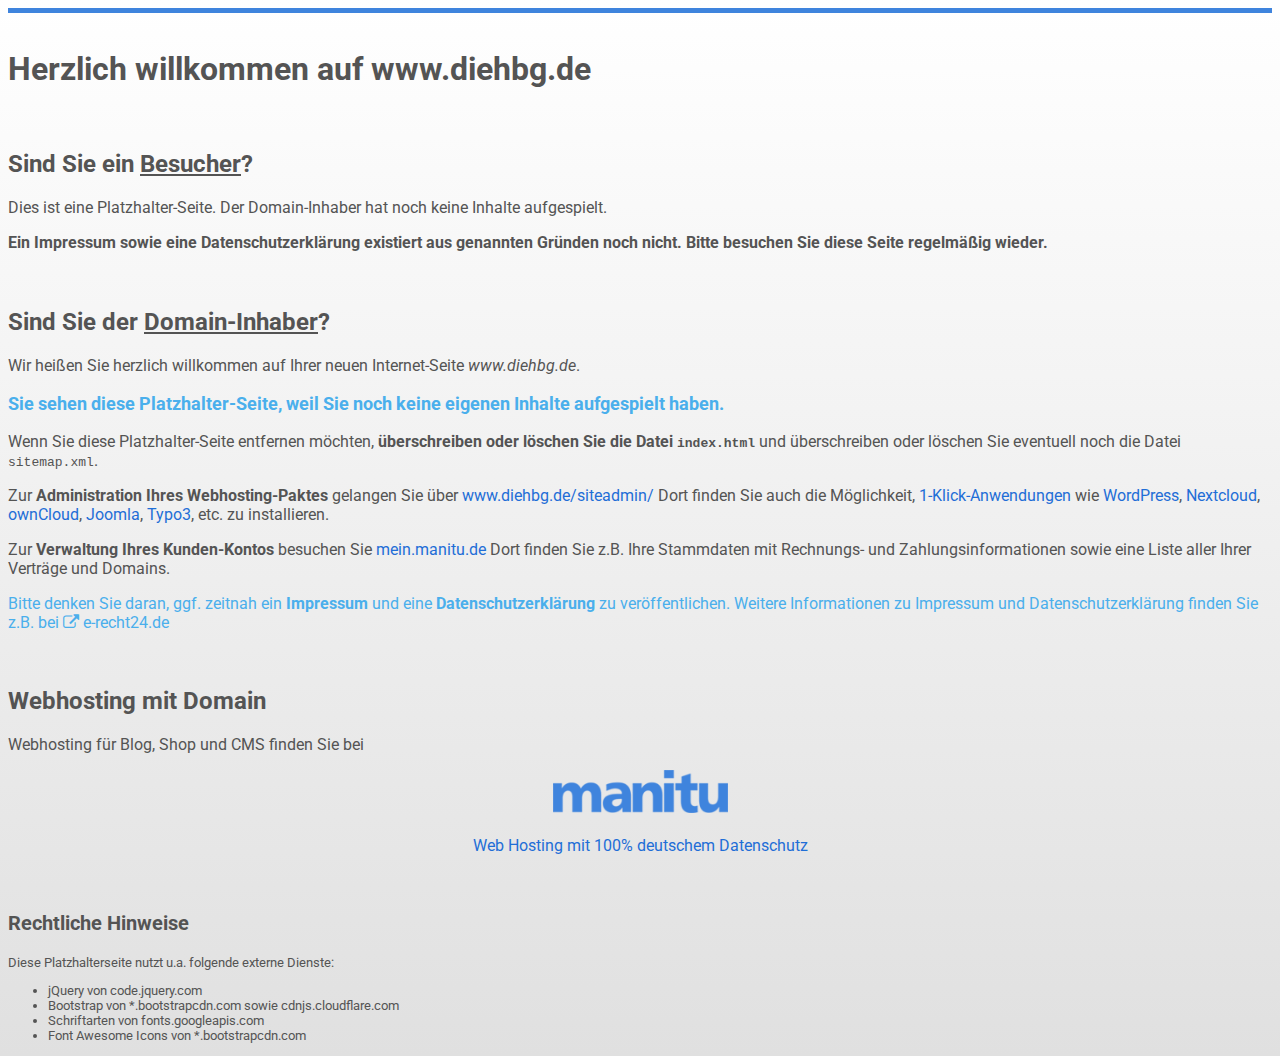
<file: index.html>
<!doctype html>
<html lang="de">
	<head>
		<title>Herzlich willkommen auf www.diehbg.de</title>
		<meta name="robots" content="index,follow,noodp" />
		<meta charset="utf-8" />
		<meta name="viewport" content="width=device-width, initial-scale=1, shrink-to-fit=no" />
		<meta name="revisit-after" content="1 days" />
		<meta name="content-language" content="de" />
		<meta name="language" content="deutsch, de" />
		<link rel="stylesheet" href="https://stackpath.bootstrapcdn.com/bootstrap/4.1.3/css/bootstrap.min.css" integrity="sha384-MCw98/SFnGE8fJT3GXwEOngsV7Zt27NXFoaoApmYm81iuXoPkFOJwJ8ERdknLPMO" crossorigin="anonymous">
		<link href="https://fonts.googleapis.com/css?family=Roboto:400,700" rel="stylesheet">
		<link href="https://stackpath.bootstrapcdn.com/font-awesome/4.7.0/css/font-awesome.min.css" rel="stylesheet">
		<style type="text/css">

			html,body {
				min-height: 100%;
			}

			body {
				font-family:        'Roboto', sans-serif;
				color:              #545454;
				background-image:   -moz-linear-gradient(top, #ffffff, #e0e0e0);
				background-image:   -webkit-linear-gradient(top, #ffffff, #e0e0e0);
				background-image:   -o-linear-gradient(top, #ffffff, #e0e0e0);
				background-image:   linear-gradient(top, #ffffff, #e0e0e0);
				background-color:   #e0e0e0;
				padding-top:        1rem;
				border-top:         5px solid #3f84dd;
			}

			h1, h2, h3 {
				font-weight: 700;
			}

			h3  {
				font-size: 1.25rem;
			}

			a {
				color:              #1f6ed7;
				text-decoration:    none;
			}

			section {
				padding-top: 1.25rem;
			}

			.small {
				font-size: small;
			}

			.large {
				font-size: large;
			}

			.bold {
				font-weight: bold;
			}

			.text-info,
			.text-info a {
				color: #4aafec !important;
			}

		</style>
	</head>
	<body>
		<div class="container">

			<h1>Herzlich willkommen auf www.diehbg.de</h1>

			<section>

				<h2>Sind Sie ein <u>Besucher</u>?</h2>

				<p>
					Dies ist eine Platzhalter-Seite. Der Domain-Inhaber hat noch keine Inhalte aufgespielt.
				</p>

				<p class="text-warning">
					<b>Ein Impressum sowie eine Datenschutzerklärung existiert aus genannten Gründen noch nicht. Bitte besuchen Sie diese Seite regelmäßig wieder.</b>
				</p>

			</section>

			<section>

				<h2>Sind Sie der <u>Domain-Inhaber</u>?</h2>

				<p>
					Wir heißen Sie herzlich willkommen auf Ihrer neuen Internet-Seite <i>www.diehbg.de</i>.
				</p>

				<p class="text-info bold large">
					Sie sehen diese Platzhalter-Seite, weil Sie noch keine eigenen Inhalte aufgespielt haben.
				</p>

				<p>
					Wenn Sie diese Platzhalter-Seite entfernen möchten, <b>überschreiben oder löschen Sie die Datei <code>index.html</code></b>
					und	überschreiben oder löschen Sie eventuell noch die Datei <code>sitemap.xml</code>.
				</p>

				<p>
					Zur <b>Administration Ihres Webhosting-Paktes</b> gelangen Sie über <a class="btn btn-sm btn-outline-secondary" href="http://www.diehbg.de/siteadmin/">www.diehbg.de/siteadmin/</a>
					Dort finden Sie auch die Möglichkeit, <a href="https://www.manitu.de/webhosting/1-klick-anwendungen/" target="_blank">1-Klick-Anwendungen</a> wie
					<a href="https://www.manitu.de/webhosting/wordpress-hosting/" title="WordPress Hosting" target="_blank">WordPress</a>,
					<a href="https://www.manitu.de/webhosting/nextcloud-hosting/" title="Nextcloud Hosting" target="_blank">Nextcloud</a>,
					<a href="https://www.manitu.de/webhosting/owncloud-hosting/" title="ownCloud Hosting" target="_blank">ownCloud</a>,
					<a href="https://www.manitu.de/webhosting/joomla-webhosting-und-joomla-webspace-cms-hosting/" title="Joomla Hosting" target="_blank">Joomla</a>,
					<a href="https://www.manitu.de/webhosting/typo3-web-hosting/" title="Typo3 Hosting" target="_blank">Typo3</a>,
					etc. zu installieren.
				</p>

				<p>
					Zur <b>Verwaltung Ihres Kunden-Kontos</b> besuchen Sie <a class="btn btn-sm btn-outline-secondary" href="https://mein.manitu.de/">mein.manitu.de</a>
					Dort finden Sie z.B. Ihre Stammdaten mit Rechnungs- und Zahlungsinformationen sowie eine Liste aller Ihrer Verträge und Domains.
				</p>

				<p class="text-info">
					Bitte denken Sie daran, ggf. zeitnah ein <b>Impressum</b> und eine <b>Datenschutzerklärung</b> zu veröffentlichen.
					Weitere Informationen zu Impressum und Datenschutzerklärung finden Sie z.B. bei <a href="https://www.e-recht24.de/artikel/existenzgruender/7607-homepage-erstellen.html" target="_blank"><i class="fa fa-external-link"></i> e-recht24.de</a>
				</p>

			</section>

			<section>

				<h2>Webhosting mit Domain</h2>

				<p>
					Webhosting f&uuml;r Blog, Shop und CMS finden Sie bei
				</p>

				<center>
					<p>
						<a href="https://www.manitu.de/webhosting/" title="Webhosting">
							<img src="[data-uri]" alt="manitu" style="width: 175px;" /><br />
							<br />
							Web Hosting mit 100% deutschem Datenschutz
						</a>
					</p>
				</center>

			</section>

			<section class="small pt-5">

				<h3>Rechtliche Hinweise</h3>

				<p>
					Diese Platzhalterseite nutzt u.a. folgende externe Dienste:
				</p>

				<ul>
					<li>
						jQuery von code.jquery.com
					</li>
					<li>
						Bootstrap von *.bootstrapcdn.com sowie cdnjs.cloudflare.com
					</li>
					<li>
						Schriftarten von fonts.googleapis.com
					</li>
					<li>
						Font Awesome Icons von *.bootstrapcdn.com
					</li>
				</ul>

			</section>

		</div>

		<script src="https://code.jquery.com/jquery-3.3.1.slim.min.js" integrity="sha384-q8i/X+965DzO0rT7abK41JStQIAqVgRVzpbzo5smXKp4YfRvH+8abtTE1Pi6jizo" crossorigin="anonymous"></script>
		<script src="https://cdnjs.cloudflare.com/ajax/libs/popper.js/1.14.3/umd/popper.min.js" integrity="sha384-ZMP7rVo3mIykV+2+9J3UJ46jBk0WLaUAdn689aCwoqbBJiSnjAK/l8WvCWPIPm49" crossorigin="anonymous"></script>
		<script src="https://stackpath.bootstrapcdn.com/bootstrap/4.1.3/js/bootstrap.min.js" integrity="sha384-ChfqqxuZUCnJSK3+MXmPNIyE6ZbWh2IMqE241rYiqJxyMiZ6OW/JmZQ5stwEULTy" crossorigin="anonymous"></script>
	</body>
</html>
</file>
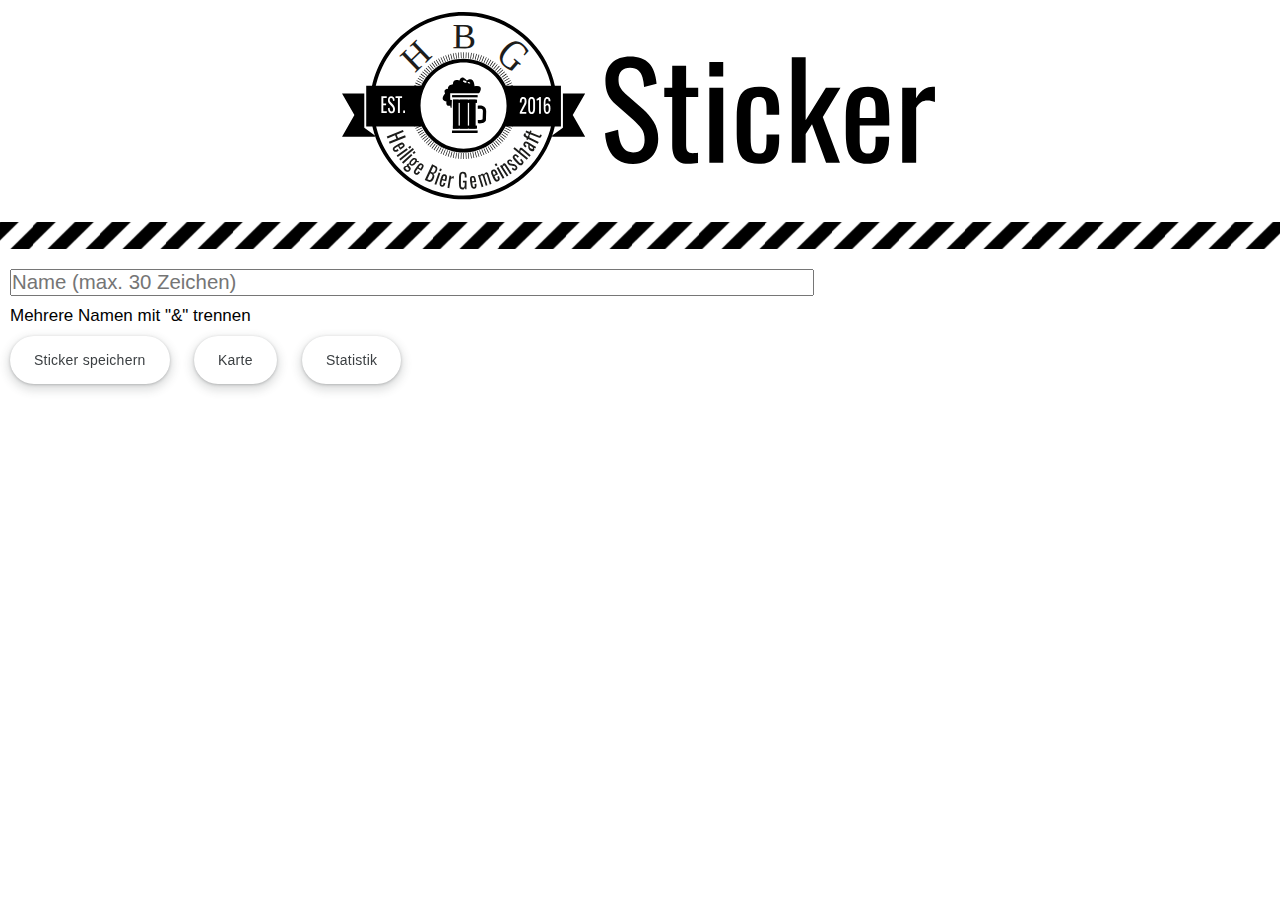
<file: sticker.html>
<!DOCTYPE html>
<html lang="de">
<head>
    <title>HBG Sticker</title>

    <link rel="apple-touch-icon" sizes="57x57" href="/bilder/favicon/apple-icon-57x57.png">
    <link rel="apple-touch-icon" sizes="60x60" href="/bilder/favicon/apple-icon-60x60.png">
    <link rel="apple-touch-icon" sizes="72x72" href="/bilder/favicon/apple-icon-72x72.png">
    <link rel="apple-touch-icon" sizes="76x76" href="/bilder/favicon/apple-icon-76x76.png">
    <link rel="apple-touch-icon" sizes="114x114" href="/bilder/favicon/apple-icon-114x114.png">
    <link rel="apple-touch-icon" sizes="120x120" href="/bilder/favicon/apple-icon-120x120.png">
    <link rel="apple-touch-icon" sizes="144x144" href="/bilder/favicon/apple-icon-144x144.png">
    <link rel="apple-touch-icon" sizes="152x152" href="/bilder/favicon/apple-icon-152x152.png">
    <link rel="apple-touch-icon" sizes="180x180" href="/bilder/favicon/apple-icon-180x180.png">
    <link rel="icon" type="image/png" sizes="192x192"  href="/bilder/favicon/android-icon-192x192.png">
    <link rel="icon" type="image/png" sizes="32x32" href="/bilder/favicon/favicon-32x32.png">
    <link rel="icon" type="image/png" sizes="96x96" href="/bilder/favicon/favicon-96x96.png">
    <link rel="icon" type="image/png" sizes="16x16" href="/bilder/favicon/favicon-16x16.png">
    <link rel="stylesheet" href="css/main.css">


    <meta name="msapplication-TileColor" content="#ffffff">
    <meta name="msapplication-TileImage" content="/ms-icon-144x144.png">
    <meta name="theme-color" content="#ffffff">
    
    <meta name="viewport" content="width=device-width, initial-scale=1.0">
    
    <script src="https://ajax.googleapis.com/ajax/libs/jquery/3.3.1/jquery.min.js"></script>
    <script src="js/sweetalert2.all.min.js"></script>

    <script>
        const MAX_NAME_LENGTH = 75;

        function showError(msg) {
            Swal.fire({
                icon: 'error',
                title: 'Fehler',
                text: msg,
                showConfirmButton: false,
                showCancelButton: true,
                cancelButtonText: 'Abbrechen'
            });
        }

        function showSuccess(msg) {
            Swal.fire({
                icon: 'success',
                title: 'Fertig',
                text: msg,
                confirmButtonColor: '#55b6ff',
            });
        }

        function showLoading() {
            document.getElementById('loader').style.display = 'block';
            document.getElementById("submit").disabled = true;
            document.getElementById("content").style.filter = 'blur(5px)';
        }

        function hideLoading() {
            document.getElementById('loader').style.display = 'none';
            document.getElementById("submit").disabled = false;
            document.getElementById("content").style.filter = 'none';
        }

        function getLocation() {
            const name = document.getElementById("name").value;

            //check name presence and length
            if (!name.trim()) {
                showError('Bitte gib einen Namen ein!');
            } else if (name.length > MAX_NAME_LENGTH) {
                showError('Der Name ist zu lang!');
            } else if (!navigator.onLine) {
                showError('Du bist nicht online!');
            }
            else {
                //get location
                if (navigator.geolocation) {
                    showLoading();
                    const locationOptions = {maximumAge:600000, timeout:5000, enableHighAccuracy: true};
                    navigator.geolocation.getCurrentPosition(savePosition,errorCallback_high_accuracy,locationOptions);
                } else {
                    showError('Standort kann nicht ermittelt werden');
                }
            }
        }

        function errorCallback_high_accuracy(error) {
            hideLoading();
            showError('Hohe Standortgenauigkeit fehlgeschlagen');
        }

        const reverseGeocode = async (lat, long) => {
            const stadtstaaten = ['Hamburg', 'Bremen', 'Berlin'];
            const url = `https://nominatim.openstreetmap.org/reverse?format=json&email=malte.now@gmx.de&zoom=10&lat=${lat}&lon=${long}`;
            const response = await fetch(url);
            const myJson = await response.json(); //extract JSON from the http response
            let city = myJson.address.city;
            if (city === undefined) {
                if (myJson.address.town === undefined) {
                    if (myJson.address.village === undefined) {
                        if (myJson.address.municipality === undefined) {
                            if (myJson.address.region === undefined) {
                                if (myJson.address.county === undefined) {
                                    city = myJson.address.state;
                                } else {
                                    city = myJson.address.county;
                                }
                            } else {
                                city = myJson.address.region;
                            }
                        } else {
                            city = myJson.address.municipality;
                        }
                    } else {
                        city = myJson.address.village;
                    }
                } else {
                    city = myJson.address.town;
                }
            } else {
                city = myJson.address.city;
            }
            let state = myJson.address.state;
            if (state === undefined) {
                if (myJson.address.state_district === undefined) {
                    state = myJson.address.county;
                } else {
                    state = myJson.address.state_district;
                }
            }
            if (stadtstaaten.includes(city)) {
                state = city;
            }

            return {city: city, state: state, country: myJson.address.country};
        }

        function savePosition(position) {
            //save lat, long and name into variables
            const lat = position.coords.latitude;
            const long = position.coords.longitude;
            const name = $('#name').val();
            //asynchronously get city, state and country from coords and save into database
            reverseGeocode(lat, long).then(function (address) {
                //insert variables into database
                fetch("http://localhost:8000/stickers", {
                    method: "POST",
                    body: JSON.stringify({
                        latitude: lat,
                        longitude: long,
                        name: name,
                        city: address.city,
                        state: address.state,
                        country: address.country,
                        date: new Date().toISOString()
                    }),
                    headers: {
                        "Content-type": "application/json; charset=UTF-8"
                    }
                }).then(function (response) {
                    if (response.ok) {
                        response.json().then(function (data) {
                            hideLoading();
                            showSuccess('Sticker gespeichert!');
                            // setTimeout(() => {
                            //     window.location.href = "/karte";
                            // }, 2000);
                        });
                    } else {
                        hideLoading();
                        showError('Sticker konnte nicht gespeichert werden!');
                    }
                }).catch(function (error) {
                    hideLoading();
                    showError('Sticker konnte nicht gespeichert werden!');
                });
            });
        }
    </script>
</head>
<body>

    <div id="content">
        <img src="bilder/Sticker_header.svg" class="logo" alt="HBG Logo"><br>
        <div id="divider"></div>
        <input type="text" id="name" name="name" placeholder="Name (max. 30 Zeichen)" class="name"><br>
        <label for="name" style="margin: 10px">Mehrere Namen mit "&" trennen</label>
        <br>
        <span>
            <button onclick="getLocation()" class="button" id="submit"><p>Sticker speichern</p></button>
            <a href="/karte"><button class="button"><p class="buttontext">Karte</p></button></a>
            <a href="/stats"><button class="button"><p class="buttontext">Statistik</p></button></a>
        </span>
    </div>
    <div id="loader" style="display: none"></div>

</body>
</html>
</file>
<file: css/main.css>
:root {
    --main-color: #55b6ff;
}

body {
    font-family: Oswald, sans-serif;
    font-size: 17px;
    margin: 0;
}

a:link { 
    text-decoration: none;
    color: black;
 }
a:visited {
    text-decoration: none;
    color: black;
}
a:hover { 
    text-decoration: none; 
    color: black;
}
a:active {
    text-decoration: none; 
    color: black;
}

.button {
    align-items: center;
    appearance: none;
    background-color: #fff;
    border-radius: 24px;
    border-style: none;
    box-shadow: rgba(0, 0, 0, .2) 0 3px 5px -1px,rgba(0, 0, 0, .14) 0 6px 10px 0,rgba(0, 0, 0, .12) 0 1px 18px 0;
    box-sizing: border-box;
    color: #3c4043;
    cursor: pointer;
    display: inline-flex;
    fill: currentcolor;
    font-family: "Google Sans",Roboto,Arial,sans-serif;
    font-size: 14px;
    font-weight: 500;
    height: 48px;
    justify-content: center;
    letter-spacing: .25px;
    line-height: normal;
    max-width: 100%;
    overflow: visible;
    padding: 2px 24px;
    position: relative;
    text-align: center;
    text-transform: none;
    transition: box-shadow 280ms cubic-bezier(.4, 0, .2, 1),opacity 15ms linear 30ms,transform 270ms cubic-bezier(0, 0, .2, 1) 0ms;
    user-select: none;
    -webkit-user-select: none;
    touch-action: manipulation;
    width: auto;
    will-change: transform,opacity;
    z-index: 0;
    margin: 10px;
}

.button:hover {
    background: #F6F9FE;
    color: #174ea6;
}

.button:active {
    box-shadow: 0 4px 4px 0 rgb(60 64 67 / 30%), 0 8px 12px 6px rgb(60 64 67 / 15%);
    outline: none;
}

.button:focus {
    outline: none;
    border: 2px solid #4285f4;
}

.button:not(:disabled) {
    box-shadow: rgba(60, 64, 67, .3) 0 1px 3px 0, rgba(60, 64, 67, .15) 0 4px 8px 3px;
}

.button:not(:disabled):hover {
    box-shadow: rgba(60, 64, 67, .3) 0 2px 3px 0, rgba(60, 64, 67, .15) 0 6px 10px 4px;
}

.button:not(:disabled):focus {
    box-shadow: rgba(60, 64, 67, .3) 0 1px 3px 0, rgba(60, 64, 67, .15) 0 4px 8px 3px;
}

.button:not(:disabled):active {
    box-shadow: rgba(60, 64, 67, .3) 0 4px 4px 0, rgba(60, 64, 67, .15) 0 8px 12px 6px;
}

.button:disabled {
    box-shadow: rgba(60, 64, 67, .3) 0 1px 3px 0, rgba(60, 64, 67, .15) 0 4px 8px 3px;
}

.name {
    width: 90%;
    font-size: 1.2em;
    max-width: 800px;
    margin: 20px 10px 10px;
    padding: 0;
}

.logo {
    width: 90%;
    max-width: 600px;
    display: block;
    margin-top: 10px;
    margin-left: auto;
    margin-right: auto;
}

.card {
    font-family: Oswald, sans-serif;
    display: block;
    margin: 20px auto;
    width: 90%;
    height: 9em;
    min-height: 150px;
    max-width: 400px;
    max-height: 250px;
    border-radius: 10px;
    box-shadow: 0 0 20px 8px #d0d0d0;
}

.stat_int {
    font-size: 72pt;
    color: var(--main-color);
    line-height: 100%;
    margin-left: 20px;
    margin-top: -5px;
    margin-bottom: 0;
    padding: 0;
    display: inline-block;
}

.stat_desc {
    margin-top: 0;
    margin-left: 20px;
    margin-bottom: 0;
    padding: 0;
    padding-top: 2px;
}

.change_arrow {
    width: 50px;
    height: 50px;
    float: right;
    margin-top: 30px;
    margin-right: 10px;
}

.diff {
    float: right;
    margin-top: 15px;
    margin-right: 10px;
    margin-bottom: auto;
    font-size: 36pt;
    color: #00FF00;
}

#divider {
    width: 100%;
    height: 3vh;
    background-image: url("../bilder/diagonal_pattern.svg");
    background-repeat: repeat-x;
}

#loader {
    position: absolute;
    left: 50%;
    top: 50%;
    border: 16px solid #f3f3f3;
    border-radius: 50%;
    border-top: 16px solid var(--main-color);
    width: 100px;
    height: 100px;
    -webkit-animation: spin 2s linear infinite; /* Safari */
    animation: spin 2s linear infinite;
}

.timechooser {
    display: inline-block;
    left: 50%;
    position: relative;
    margin-top: 10px;
    transform: translate(-50%, 0);
}

.timechoose_desc {
    display: inline-block;
    margin: 10px;
}

/* Rounded sliders */
.switch {
    position: relative;
    display: inline-block;
    width: 60px;
    height: 34px;
    vertical-align: middle;
}
  
.switch input { 
    opacity: 0;
    width: 0;
    height: 0;
}
  
.slider {
    position: absolute;
    cursor: pointer;
    top: 0;
    left: 0;
    right: 0;
    bottom: 0;
    background-color: var(--main-color);
    border-radius: 34px;
    -webkit-transition: .4s;
    transition: .4s;
}

.slider:before {
    position: absolute;
    content: "";
    height: 26px;
    width: 26px;
    left: 4px;
    bottom: 4px;
    border-radius: 50%;
    background-color: white;
    -webkit-transition: .4s;
    transition: .4s;
}
  
input:checked + .slider {
    background-color: var(--main-color);
}
  
input:focus + .slider {
    box-shadow: 0 0 1px var(--main-color);
}
  
input:checked + .slider:before {
    -webkit-transform: translateX(26px);
    -ms-transform: translateX(26px);
    transform: translateX(26px);
}

/* Safari */
@-webkit-keyframes spin {
    0% {
        -webkit-transform-origin: 0 0;
        -webkit-transform: translate(-50%, -50%) rotate(0deg);
    }
    100% {
        -webkit-transform-origin: 0 0;
        -webkit-transform: translate(-50%, -50%) rotate(360deg);
    }
}

@keyframes spin {
    0% {
        transform-origin: 0 0;
        transform: rotate(0deg) translate(-50%, -50%);
    }
    100% {
        transform-origin: 0 0;
        transform: rotate(360deg) translate(-50%, -50%);
    }
}

@media only screen and (min-width: 768px) {
    /* for desktop */
    .card {
        margin: 20px;
        display: inline-block;
    }
}
</file>
